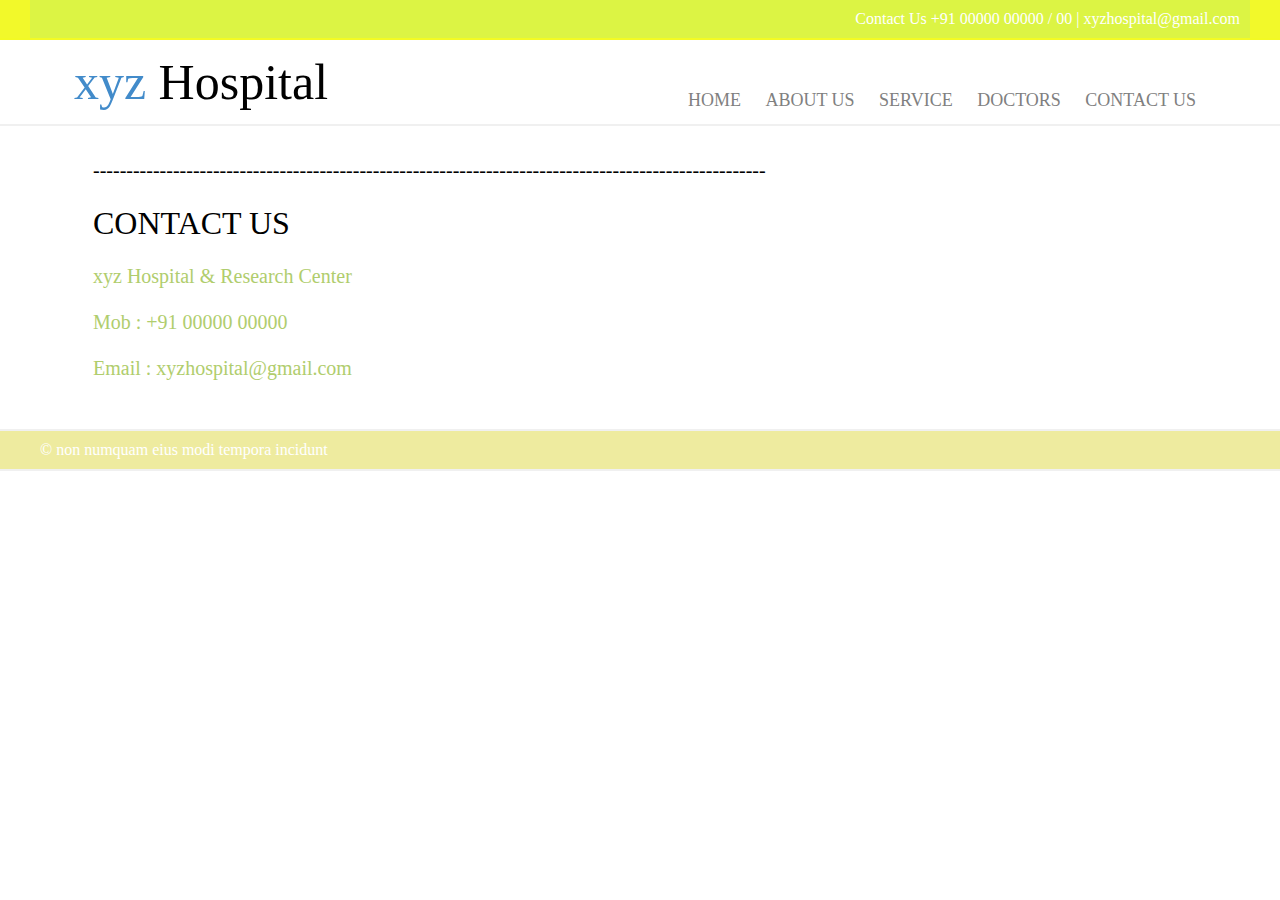
<file: contact.html>
<html>
<head>
	<title> xyz Hospital </title>
	
	<link href="css/style.css" type="text/css" rel="stylesheet">
	
</head>
<body>
	
	<div class="top">
		<div>
		 Contact Us +91 00000 00000 / 00 | xyzhospital@gmail.com 
		</div>
	</div>
	
	<div class="logo">
		<div>
			<table>
				<tr>
					<td width="600px" style="font-size:50px;font-family:forte;"> <font color="#428bca"> xyz  </font><font color="#000"> Hospital</font> </td>
					<td> <br> <br>
						<font size="4px"> 
							<a href="index.html">HOME</a> 
							<a href="about.html">ABOUT US</a>  
							<a href="service.html">SERVICE</a>
							<a href="doctor.html">DOCTORS</a> 
							<a href="contact.html">CONTACT US</a>
						</font>
					</td>
				</tr>
			</table>
		</div>
	</div>
	
	
	
	
	
	<div class="bottom">
		<div>
			<table border="0">
				<tr>
					<td width="700px">
						<font color="#000">----------------------------------------------------------------------------------------------------- </font> <br> <br>

					<font color="#000" size="6px"> CONTACT US </font> <br> <br>

					xyz Hospital & Research Center
					
					<br>
					<br>
					
					Mob : +91 00000 00000
					
					<br>
					<br>
					
					Email : xyzhospital@gmail.com

<br>
<br>
<br>
 </td>
					
					
					<td style="padding-left:20px;"> </td>
				</tr>
			
				
			</table>
		</div>
	</div>
	
	
	<div class="nav_down">
		<div>
		 &copy;  non numquam eius modi tempora incidunt
		</div>
	</div>
</file>
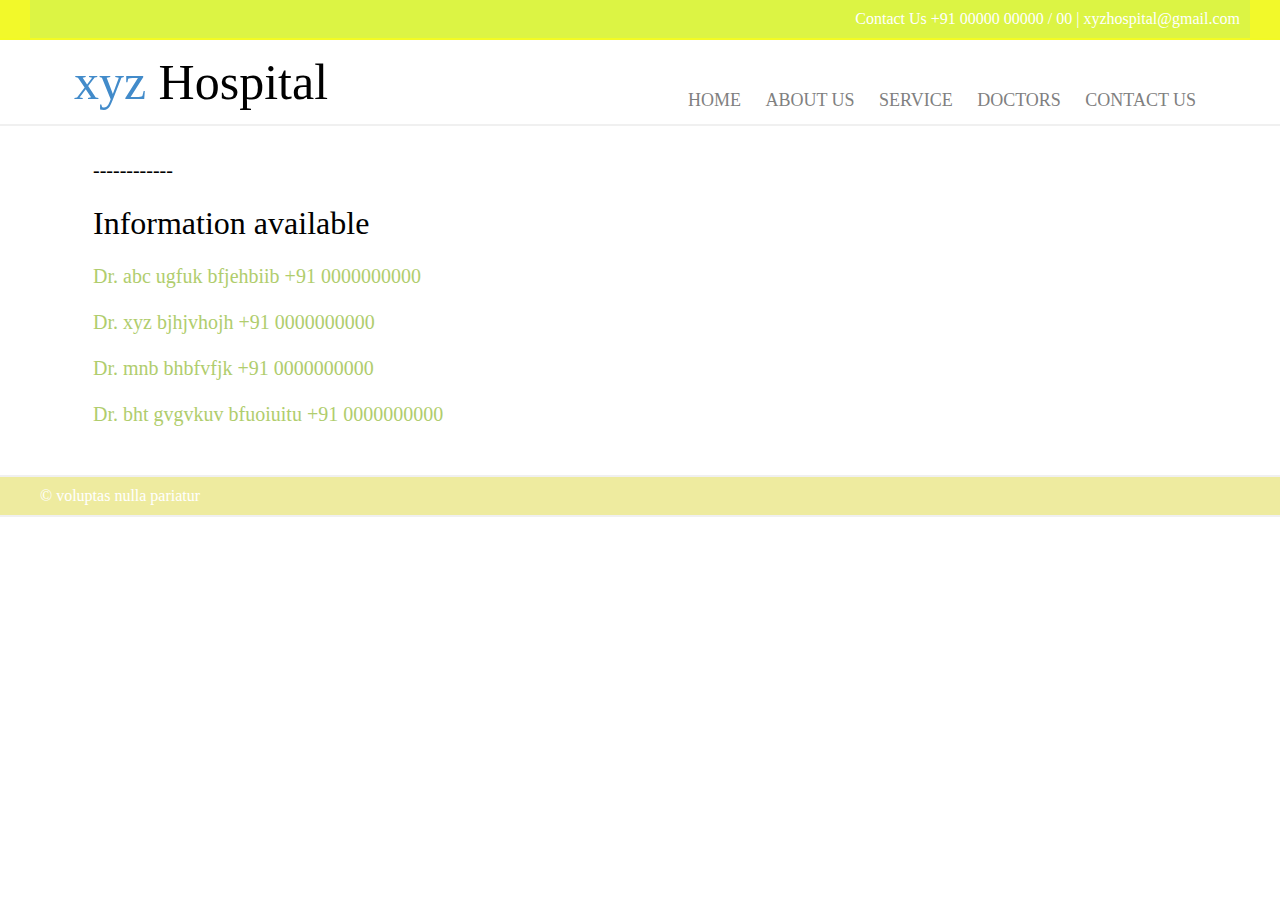
<file: doctor.html>
<html>
<head>
	<title> xyz Hospital </title>
	
	<link href="css/style.css" type="text/css" rel="stylesheet">
	
</head>
<body>
	
	<div class="top">
		<div>
		 Contact Us +91 00000 00000 / 00 | xyzhospital@gmail.com 
		</div>
	</div>
	
	<div class="logo">
		<div>
			<table>
				<tr>
					<td width="600px" style="font-size:50px;font-family:forte;"> <font color="#428bca"> xyz  </font><font color="#000"> Hospital</font> </td>
					<td> <br> <br>
						<font size="4px"> 
							<a href="index.html">HOME</a> 
							<a href="about.html">ABOUT US</a>  
							<a href="service.html">SERVICE</a>
							<a href="doctor.html">DOCTORS</a> 
							<a href="contact.html">CONTACT US</a>
						</font>
					</td>
				</tr>
			</table>
		</div>
	</div>
	
	
	
	
	
	<div class="bottom">
		<div>
			<table border="0">
				<tr>
					<td width="700px">
						<font color="#000">------------ </font> <br> <br>

					<font color="#000" size="6px"> Information available </font> <br> <br>
					Dr. abc 	ugfuk	bfjehbiib  +91 0000000000
					<br>
					<br>
					Dr. xyz	bjhjvhojh  +91 0000000000
					<br>
					<br>
					Dr. mnb	bhbfvfjk  +91 0000000000
					<br>
					<br>
					Dr. bht	gvgvkuv	bfuoiuitu +91 0000000000
					

<br>
<br>
<br>
 </td>
					
					
					<td style="padding-left:20px;"> </td>
				</tr>
			
				
			</table>
		</div>
	</div>
	
	
	<div class="nav_down">
		<div>
		 &copy; voluptas nulla pariatur
		</div>
	</div>
</file>
<file: css/style.css>
*{
	margin:auto;
	padding:auto;
}
.top{
	width:100%;
	background-color:#f2f92a !important;
	border-bottom:2px solid #f3fa24;
}
.top div{
	width:1200px;
	color:#fff;
	background-color:#dcf444 !important;
	font-family:calibri;
	padding:10px;
	text-align:right;
}

.logo{
	width:100%;
	background-color:;
	border-bottom:2px solid #f0f0f0;
}
.logo div{
	width:1200px;
	background-color:;
	font-family:calibri;
	padding:10px;
	text-align:left;
}
.logo div table a{
	padding:10px;
	text-decoration:none;
	color:gray;
}
.logo div table a:hover{
	color:#428bca;
	border-bottom:2px solid rgb(179, 179, 34);
}

.middle{
	width:100%;
	border-bottom:2px solid #f0f0f0;
}
.middle div{
	width:1200px;
	height:400px;
	font-family:calibri;
}
.middle div p{
	width:1000px;
	font-weight:bold;
	height:300px;
	color:#fff;
	opacity:0.2;
	font-size:50px;
	background-color:#000;
}

.bottom{
	width:100%;
	background-color:;
	border-bottom:2px solid #f0f0f0;
}
.bottom div{
	width:1200px;
	color:#fff;
	background-color:;
	font-family:calibri;
	text-align:right;
}
.bottom div table{
	padding-top:30px;
	width:1100px;
	text-align:justify;
	color:rgb(176, 205, 109);
	font-size:20px;
}

.bottom_up{
	width:100%;
	background-color:;
	border-bottom:2px solid #f0f0f0;
}
.bottom_up div{
	padding-top:20px;
	width:1200px;
	text-align:center;
	background-color:;
	font-family:forte;
	font-size:30px;
	padding-bottom:20px;
}
.bottom_up div table{
	padding-top:30px;
	font-size:30px;
	width:1100px;
	text-align:center;
	background-color:black;
	font-family:calibri;
	
}

input[type="text"]{
	padding:12px;
	width:250px;
}
select{
	padding:12px;
	width:250px;
}
textarea{
	padding:50px;
	width:550px;
}
button{
	width:550px;
	padding:10px;
	color:#fff;
	font-size:20px;
	background-color:#cbd2af !important;
}


.nav_down{
	width:100%;
	background-color:#eeeb9f !important;
	border-bottom:2px solid #f0f0f0;
}
.nav_down div{
	width:1200px;
	color:#fff;
	background-color:#black;
	font-family:calibri;
	padding:10px;
	text-align:left;
}
</file>
